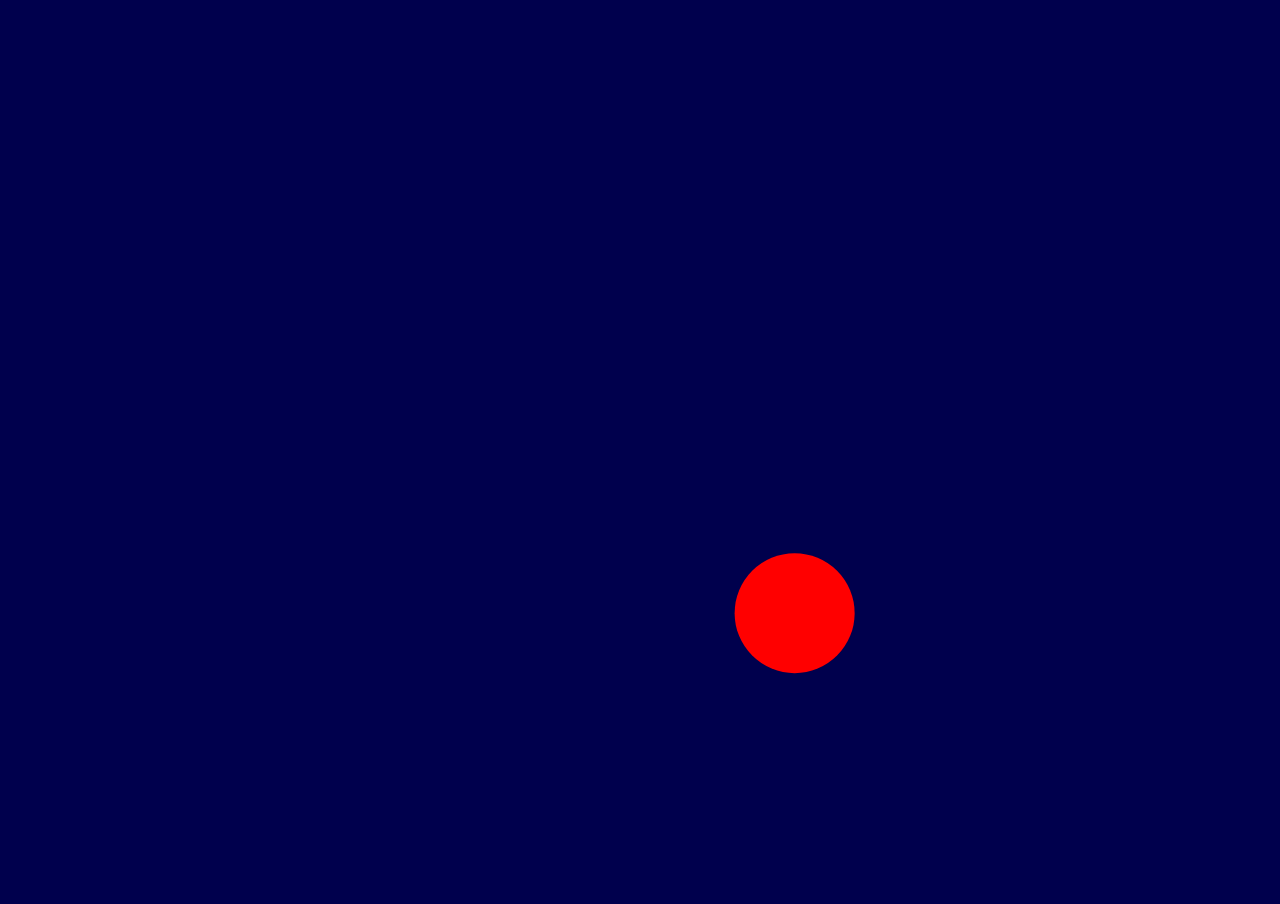
<file: Bounce Ball/index.html>
<!DOCTYPE html>
<html lang="en">
  <head>
    <meta charset="UTF-8" />
    <meta http-equiv="X-UA-Compatible" content="IE=edge" />
    <meta name="viewport" content="width=device-width, initial-scale=1.0" />
    <link rel="stylesheet" href="./styles.css" />
    <title>Bounce Ball</title>
  </head>
  <body>
    <script type="module" src="./app.js"></script>
  </body>
</html>
</file>
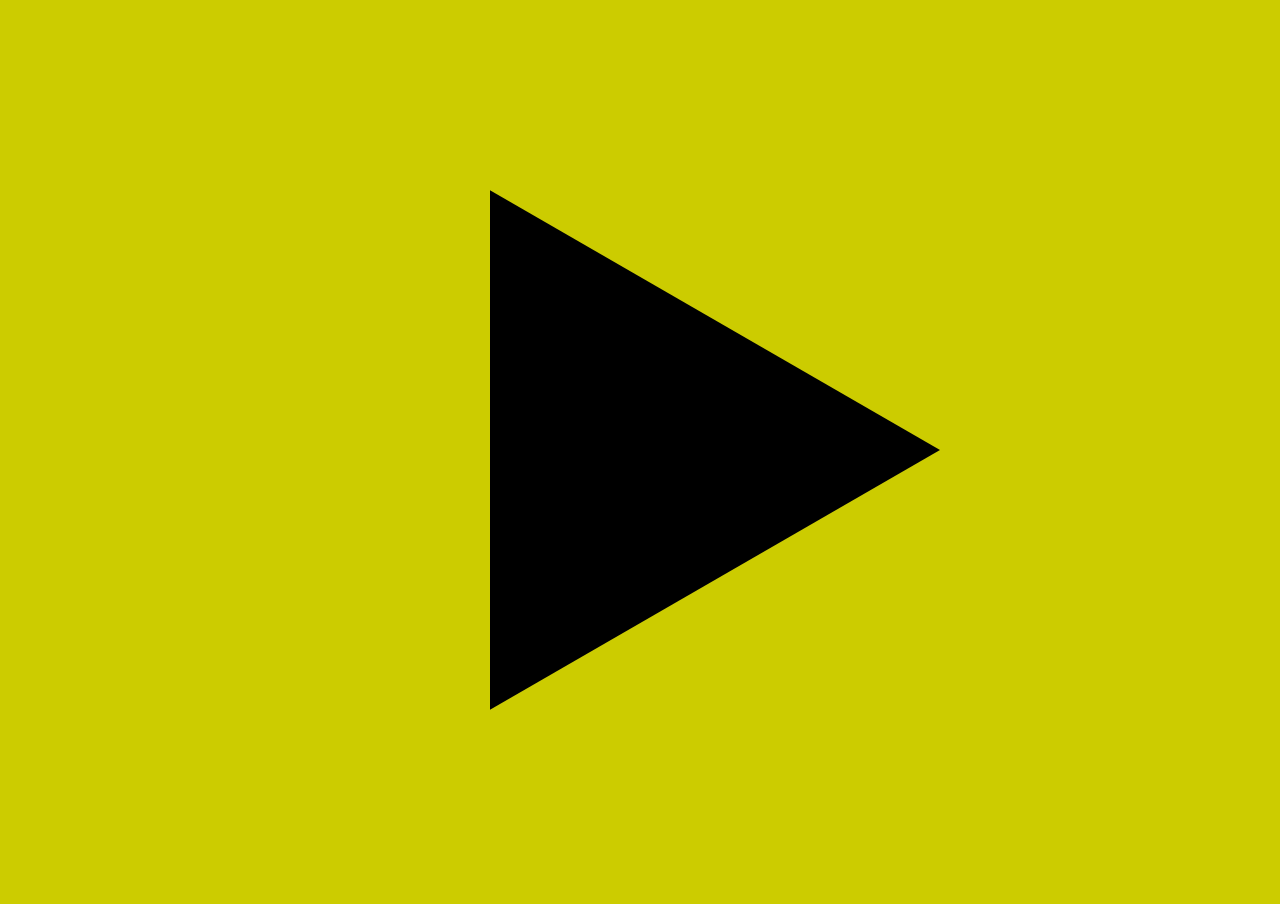
<file: Rotating Shape/index.html>
<!DOCTYPE html>
<html lang="en">
<head>
    <meta charset="UTF-8">
    <meta http-equiv="X-UA-Compatible" content="IE=edge">
    <meta name="viewport" content="width=device-width, initial-scale=1.0">
    <link rel="stylesheet" href="./styles.css">
    <title>Rotating Shape</title>
</head>
<body>
    <script type="module" src="./app.js"></script>
</body>
</html>
</file>
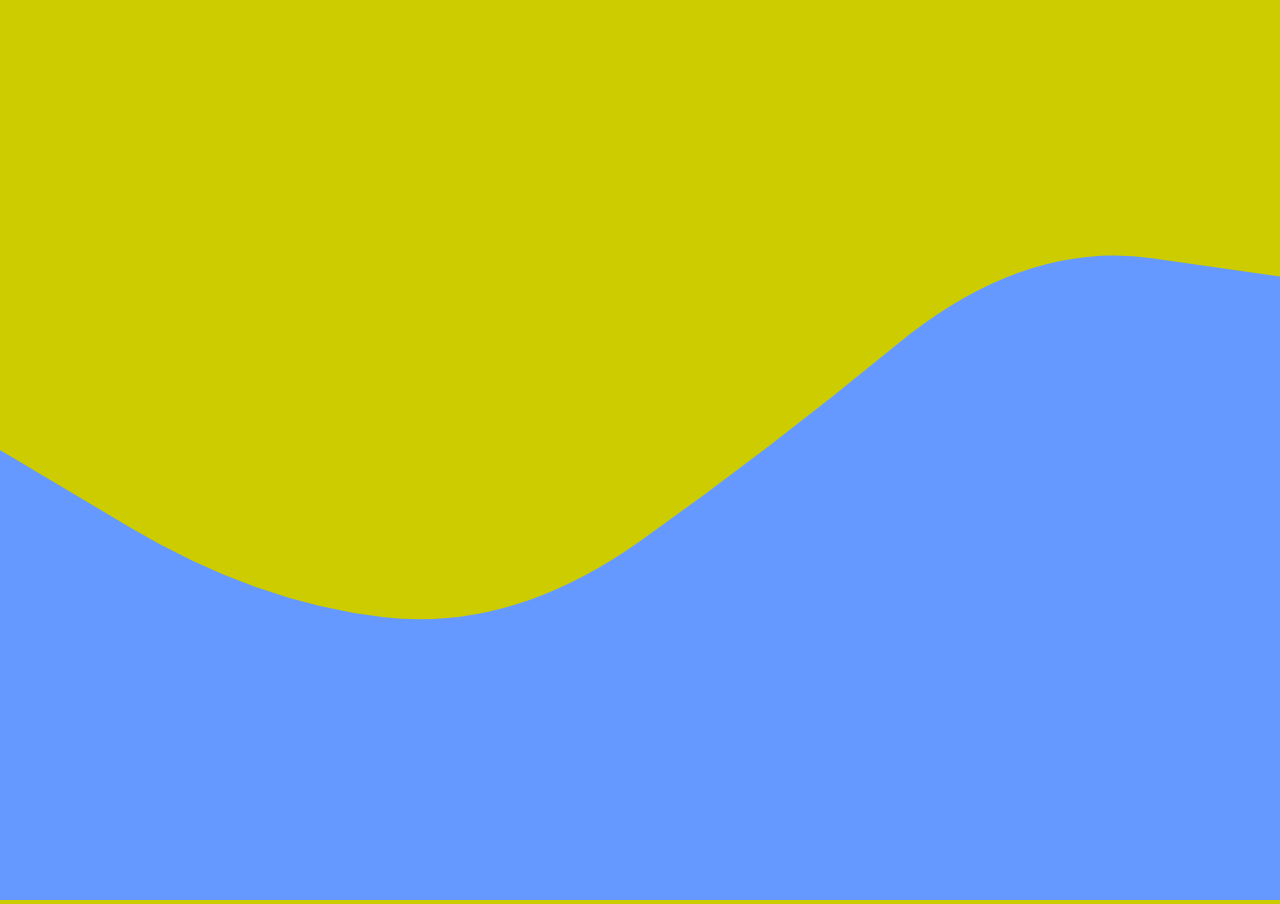
<file: Wave/index.html>
<!DOCTYPE html>
<html lang="en">
  <head>
    <meta charset="UTF-8" />
    <meta http-equiv="X-UA-Compatible" content="IE=edge" />
    <meta name="viewport" content="width=device-width, initial-scale=1.0" />
    <link rel="stylesheet" href="./styles.css" />
    <title>Wave</title>
  </head>
  <body>
    <script type="module" src="./app.js"></script>
  </body>
</html>
</file>
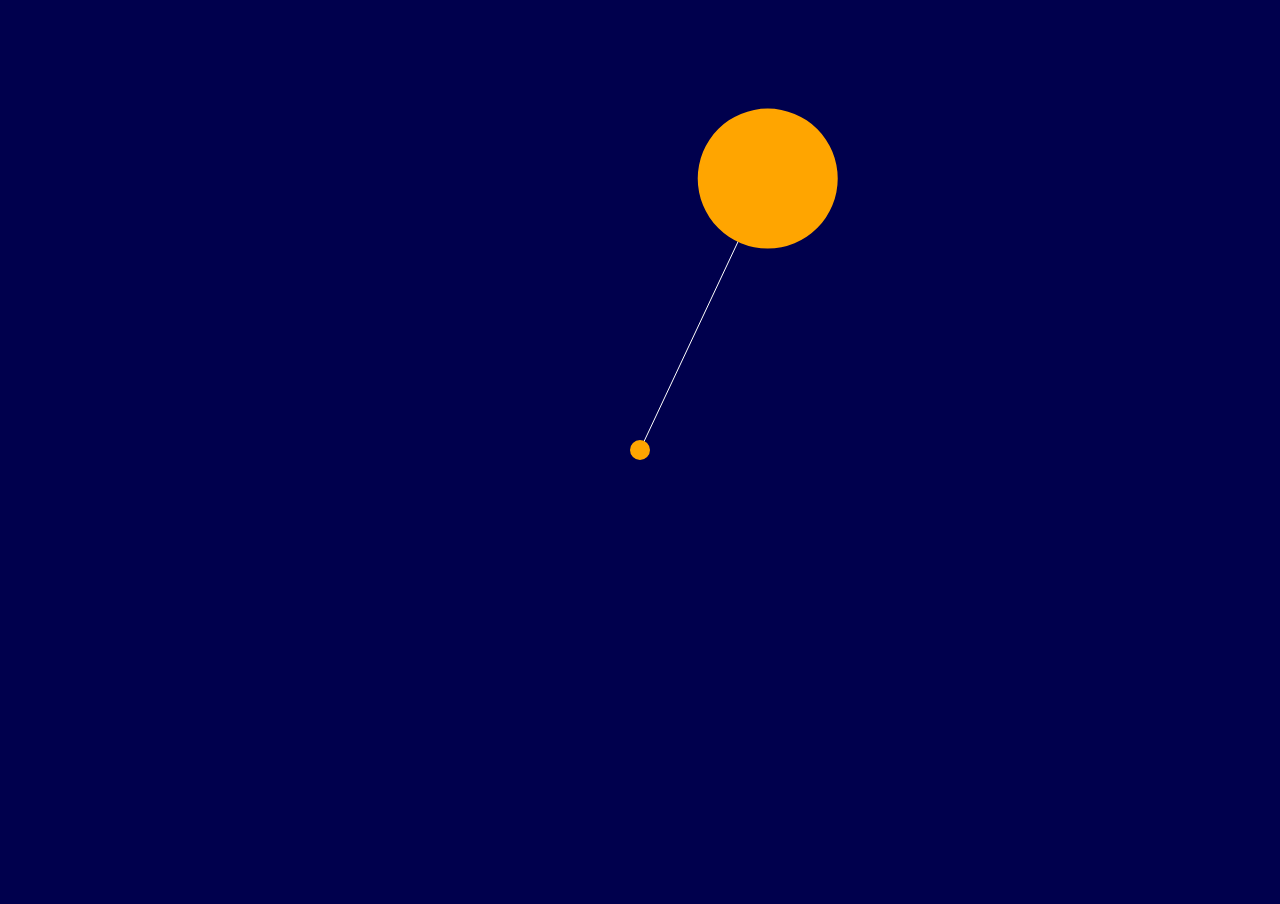
<file: Bounce Ball/CircularRotation/index.html>
<!DOCTYPE html>
<html lang="en">
  <head>
    <meta charset="UTF-8" />
    <meta http-equiv="X-UA-Compatible" content="IE=edge" />
    <meta name="viewport" content="width=device-width, initial-scale=1.0" />
    <link rel="stylesheet" href="./styles.css" />
    <title>Circular Rotation</title>
  </head>
  <body>
    <script type="module" src="./app.js"></script>
  </body>
</html>
</file>
<file: Bounce Ball/styles.css>
* {
  outline: 0;
  margin: 0;
  padding: 0;
}

html {
  width: 100%;
  height: 100%;
}

body {
  width: 100%;
  height: 100%;
  background-color: #00004d;
}

canvas {
  width: 100%;
  height: 100%;
}
</file>
<file: Rotating Shape/styles.css>
* {
    outline: 0;
    margin: 0;
    padding: 0;
}

html {
    width: 100%;
    height: 100%;
}

body {
    width: 100%;
    height: 100%;
    background-color: #cccc00;
}

canvas {
    width: 100%;
    height: 100%;
}
</file>
<file: Wave/styles.css>
* {
  outline: 0;
  margin: 0;
  padding: 0;
}

html {
  width: 100%;
  height: 100%;
}

body {
  width: 100%;
  height: 100%;
  background-color: #cccc00;
}

canvas {
  width: 100%;
  height: 100%;
}
</file>
<file: Bounce Ball/CircularRotation/styles.css>
* {
  outline: 0;
  margin: 0;
  padding: 0;
}

html {
  width: 100%;
  height: 100%;
}

body {
  width: 100%;
  height: 100%;
  background-color: #00004d;
}

canvas {
  width: 100%;
  height: 100%;
}
</file>
